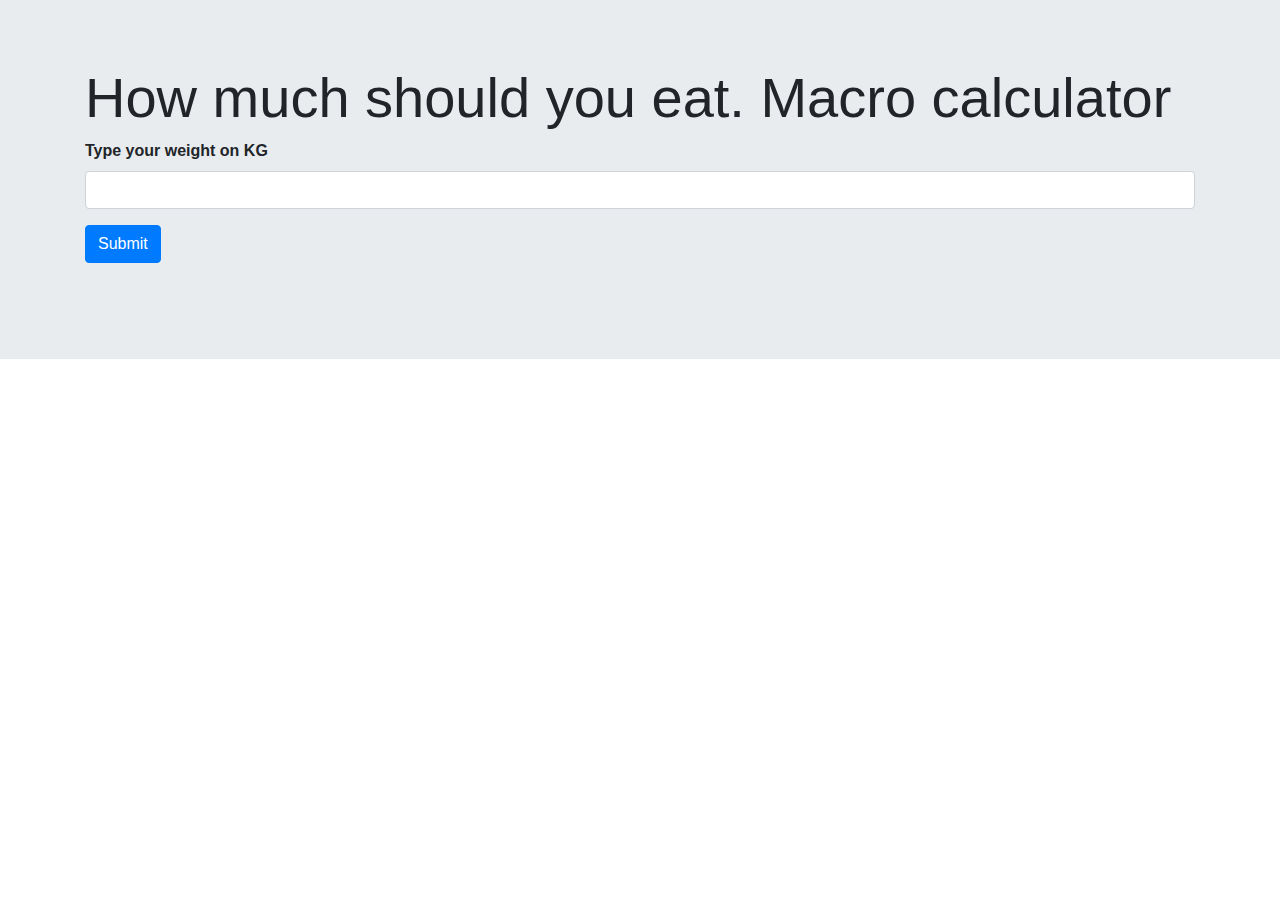
<file: calc.html>
<html lang="en">
<head>
    <meta charset="UTF-8">
    <meta http-equiv="X-UA-Compatible" content="IE=edge">
    <meta name="viewport" content="width=device-width, initial-scale=1.0">
    <link href="https://cdn.jsdelivr.net/npm/bootstrap@5.0.1/dist/css/bootstrap.min.css" rel="stylesheet" integrity="sha384-+0n0xVW2eSR5OomGNYDnhzAbDsOXxcvSN1TPprVMTNDbiYZCxYbOOl7+AMvyTG2x" crossorigin="anonymous">
    <link rel="stylesheet" href=
"https://maxcdn.bootstrapcdn.com/bootstrap/4.0.0/css/bootstrap.min.css" 
        integrity=
"sha384-Gn5384xqQ1aoWXA+058RXPxPg6fy4IWvTNh0E263XmFcJlSAwiGgFAW/dAiS6JXm" 
        crossorigin="anonymous">
    <title>Macro calculator</title>
    <link rel="stylesheet" type="text" href="calc.css">
<script> 
    let showInput = (weight) => {
        weightPerson = document.getElementById("weight").value
        proteinAmount = 2 * weightPerson
        carbsAmount = 1.5 * weightPerson
    
    let resultado = document.getElementById('display').innerHTML = `Carbs amount should be ${carbsAmount} gr. And Protein amount should be ${proteinAmount}
     gr per day`
     let title = document.getElementById('h1').innerHTML=`Macros`
     let carbs = document.getElementById('carbs').innerHTML =`Max gr of Carbs per day = ${carbsAmount} grs`
     let protein = document.getElementById('protein').innerHTML = ` Max gr of Protein per day = ${proteinAmount} grs` 

        }
      </script>
      </head>


<body>
    <div class="jumbotron jumbotron-fluid">
        <div class="container">
                    <h1 class="display-4">How much should you eat. Macro calculator</h1>
                    <form>
                        <label><b>Type your weight on KG</b></label>
                        <input type="text" name="weight" class="form-control" id="weight">
                    </form>
                    
                    <input type="submit" class="btn btn-primary" onclick="showInput();"><br/>
                    <label><h1 id="h1"></h1></label>
                    <p><span id='display'></span></p>
                    <ul><li style="list-style-type: none;"><span id="carbs"></span></li>
                            <li style="list-style-type: none;"><span id="protein"></span></li></ul>
        </div>
    </div>
</body>
</html>
</file>
